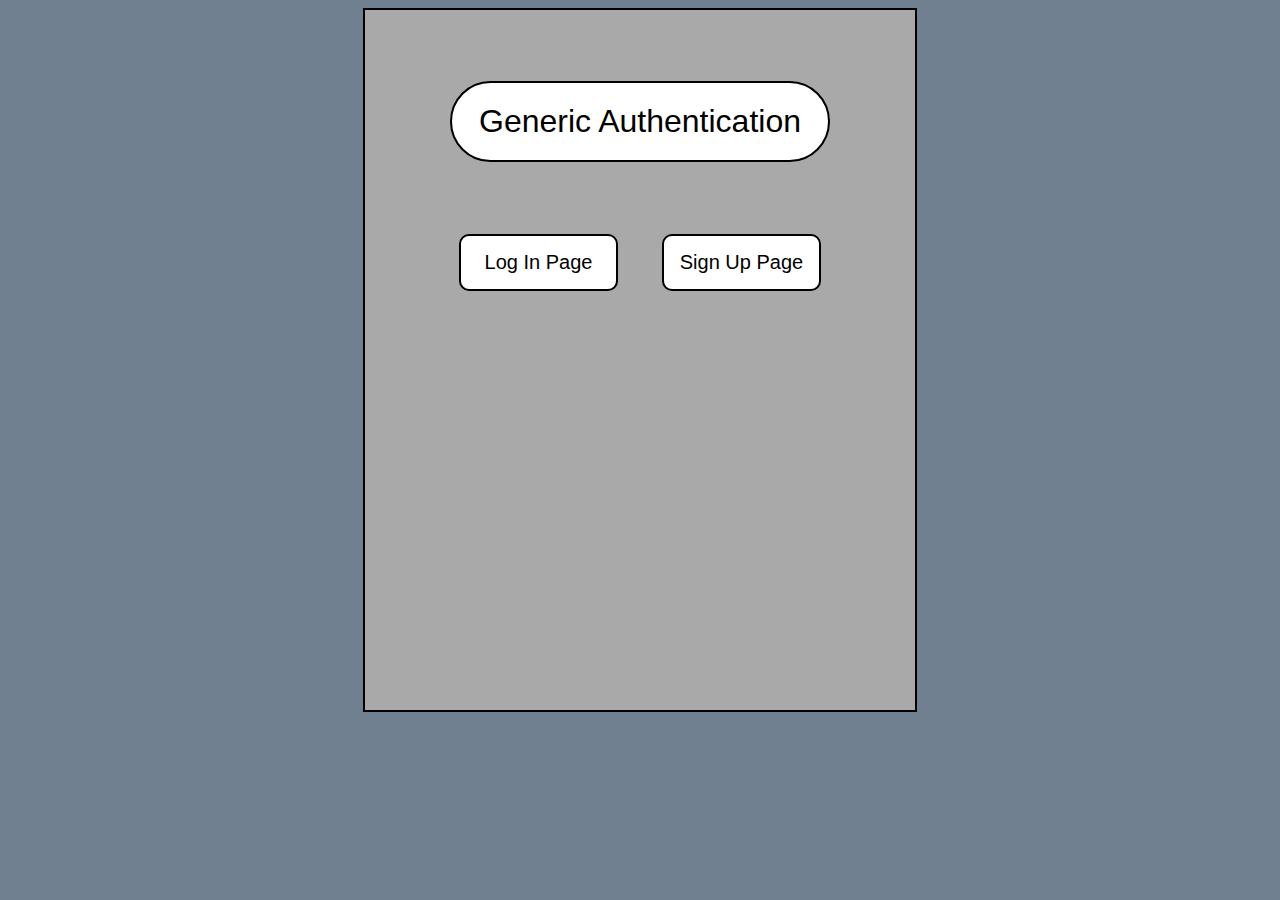
<file: index.html>
<!DOCTYPE html>
<html lang="en">
<head>
    <meta charset="UTF-8">
    <meta name="viewport" content="width=device-width, initial-scale=1.0">
    <link rel="stylesheet" href="styles.css">
    <title>Generic Authentication</title>
</head>
<body>
    <div id="content">
        <h1>Generic Authentication</h1>
        <div id="links">
            <a class="link" href="./LOGIN/login.html">Log In Page</a>
            <a class="link" href="./SIGNUP/signup.html">Sign Up Page</a>
        </div>
    </div>
</body>
</html>
</file>
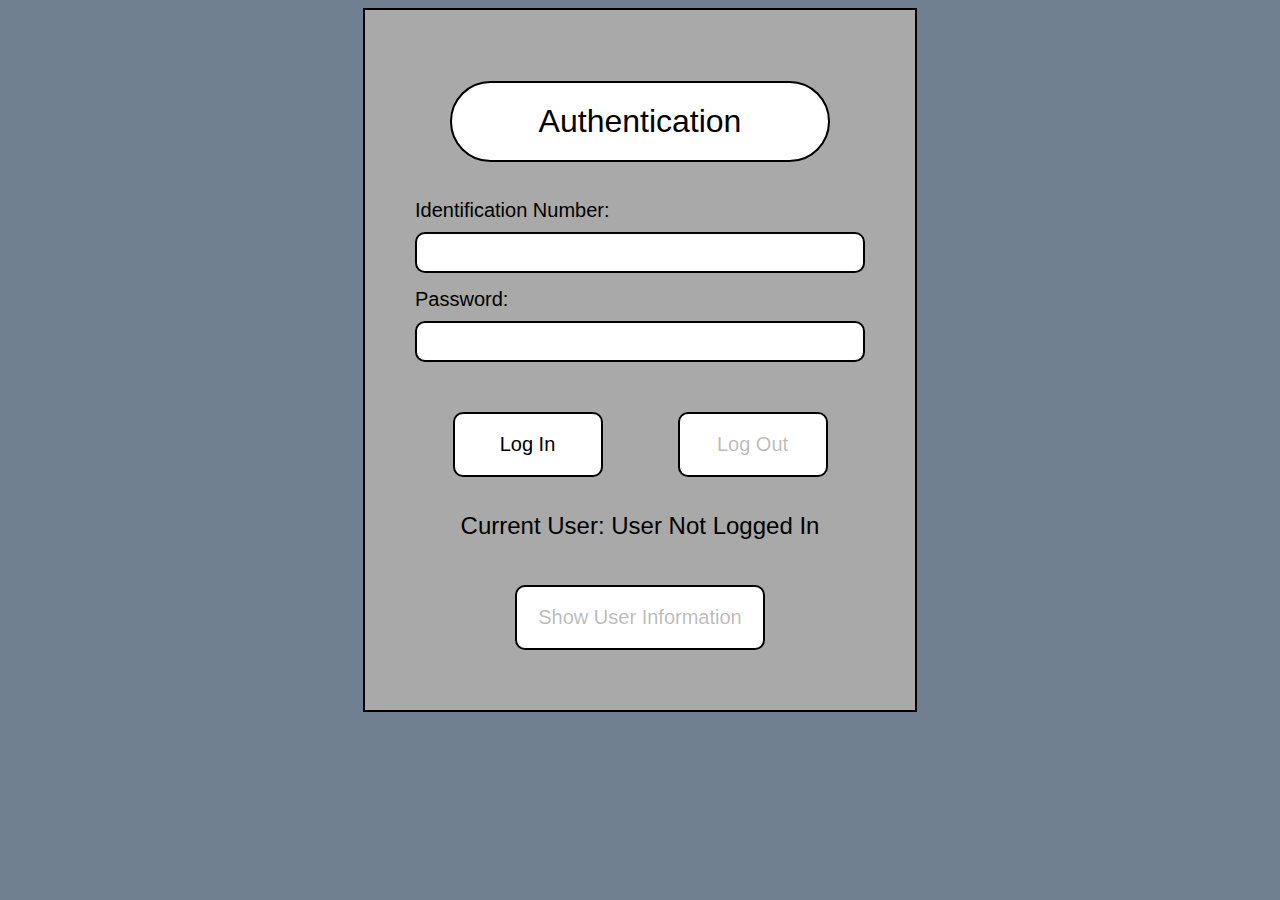
<file: LOGIN/login.html>
<!DOCTYPE html>
<html lang="en">
<head>
    <meta charset="UTF-8">
    <meta name="viewport" content="width=device-width, initial-scale=1.0">
    <link rel="stylesheet" href="../styles.css">
    <title>Login-In Page</title>
</head>
<body>
    <form id="loginForm" action="login.php" method="POST">
        <h1>Authentication</h1>
        <label>Identification Number:</label>
        <input class="fieldEntry" name="accountId" type="text" required>
        <label>Password:</label>
        <input class="fieldEntry" name="password" type="password" required>
        <div id="controlsLog">
            <button id="buttonLogin" type="submit">Log In</button>
            <button id="buttonLogout" disabled="true">Log Out</button>
        </div>
        <h2 id="currentUser">Current User: User Not Logged In</h2>
        <div id="showInfo">
            <button id="userInfo" disabled="true">Show User Information</button>
        </div>
    </form>

    <script src="./login.js"></script>
    <script src="http://ajax.googleapis.com/ajax/libs/jquery/3.5.1/jquery.min.js"></script>
</body>
</html>
</file>
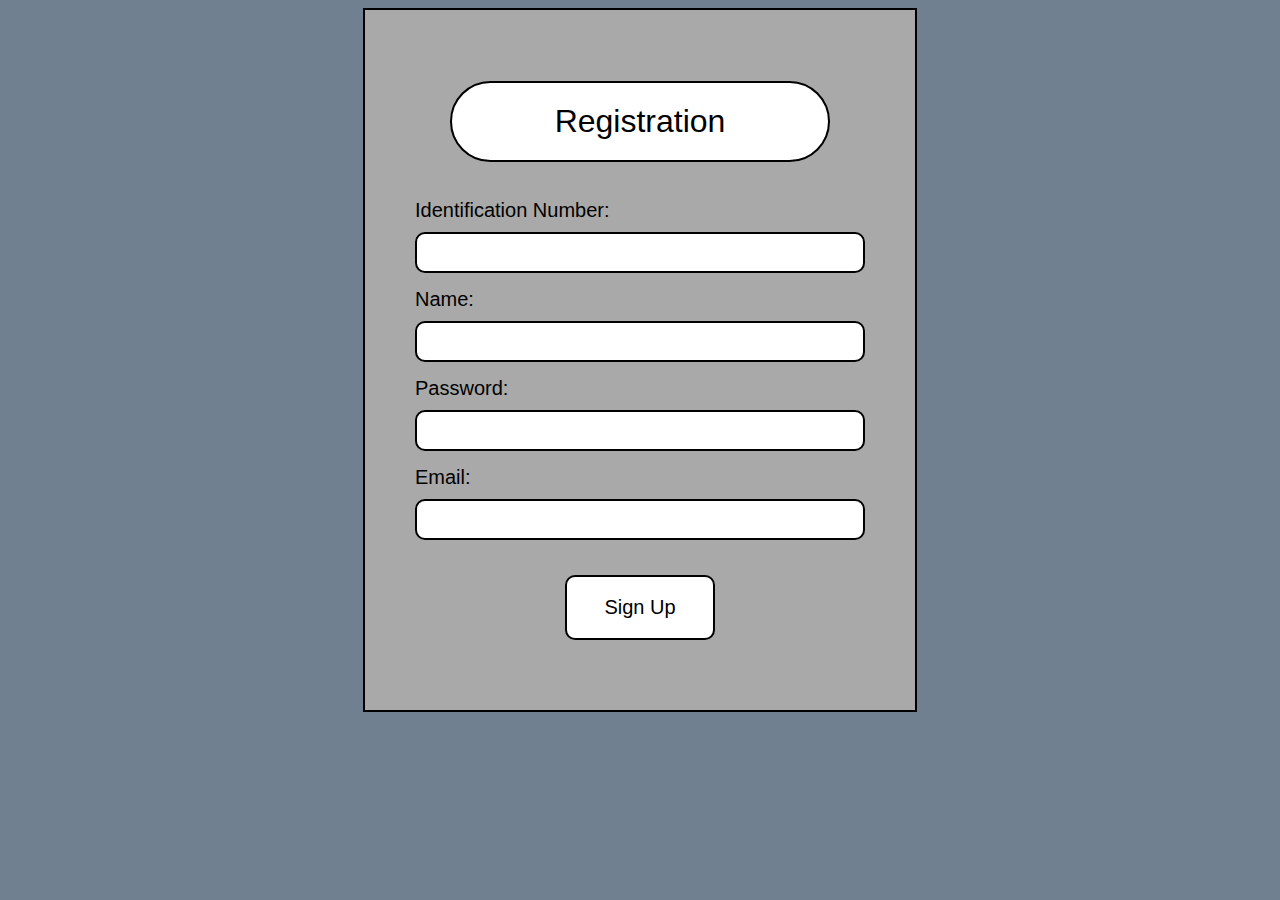
<file: SIGNUP/signup.html>
<!DOCTYPE html>
<html lang="en">
<head>
    <meta charset="UTF-8">
    <meta name="viewport" content="width=device-width, initial-scale=1.0">
    <link rel="stylesheet" href="../styles.css">
    <title>Sign-Up Page</title>
</head>
<body>
    <form id="testForm">
        <h1>Registration</h1>
        <label>Identification Number:</label>
        <input class="fieldEntry" name="accountId" type="text" required>
        <label>Name:</label>
        <input class="fieldEntry" name="username" type="text" required>
        <label>Password:</label>
        <input class="fieldEntry" name="password" type="password" required>
        <label>Email:</label>
        <input class="fieldEntry" name="email" type="email" required>
        <button id="button" type="submit">Sign Up</button>
    </form>

    <script src="./signup.js"></script>
    <script src="http://ajax.googleapis.com/ajax/libs/jquery/3.5.1/jquery.min.js"></script>
</body>
</html>
</file>
<file: styles.css>
body{
    font-family: 'Segoe UI', Tahoma, Geneva, Verdana, sans-serif;
    background-color: slategray;
}

#testForm{
    margin: auto;
    display: flex;
    flex-flow: column;
    width: 450px;
    height: 600px;
    padding: 50px;
    background-color: darkgray;
    border: black solid 2px;
}

#testForm h1{
    text-align: center;
    font-weight: 400;
    background-color: white;
    padding: 20px;
    margin-left: 35px;
    margin-right: 35px;
    border-radius: 50px;
    border: black solid 2px;
}

#testForm label{
    font-weight: 10;
    font-size: 20px;
}

#testForm .fieldEntry{
    font-weight: 10;
    height: 35px;
    font-size: 18px;
    border-radius: 10px;
    padding-left: 10px;
    padding-right: 10px;
    border: black solid 2px;
}

label{
    margin-top: 15px;
    margin-bottom: 10px;
}

#button{
    height: 65px;
    width: 150px;
    border-radius: 10px;
    margin: auto;
    margin-top: 35px;
    border: 2px black solid;
    font-size: 20px;
    background-color: white;
}

#button:hover{
    height: 65px;
    width: 150px;
    border-radius: 10px;
    margin: auto;
    margin-top: 35px;
    border: 2px black solid;
    background-color: lightgray;
}

#loginForm{
    margin: auto;
    display: flex;
    flex-flow: column;
    width: 450px;
    height: 600px;
    padding: 50px;
    background-color: darkgray;
    border: black solid 2px;
}

#loginForm h1{
    text-align: center;
    font-weight: 400;
    background-color: white;
    padding: 20px;
    margin-left: 35px;
    margin-right: 35px;
    border-radius: 50px;
    border: black solid 2px;
}

#loginForm label{
    font-weight: 10;
    font-size: 20px;
}

#loginForm .fieldEntry{
    font-weight: 10;
    height: 35px;
    font-size: 18px;
    border-radius: 10px;
    padding-left: 10px;
    padding-right: 10px;
    border: black solid 2px;
}

#loginForm #controlsLog{
    display: flex;
    flex-flow: row;
}

#loginForm #buttonLogin{
    height: 65px;
    width: 150px;
    border-radius: 10px;
    margin: auto;
    margin-top: 50px;
    border: 2px black solid;
    font-size: 20px;
    background-color: white;
}

#loginForm #buttonLogin:hover{
    height: 65px;
    width: 150px;
    border-radius: 10px;
    margin: auto;
    margin-top: 50px;
    border: 2px black solid;
    background-color: lightgray;
}

#loginForm #buttonLogout{
    height: 65px;
    width: 150px;
    border-radius: 10px;
    margin: auto;
    margin-top: 50px;
    margin-bottom: 15px;
    border: 2px black solid;
    font-size: 20px;
    background-color: white;
}

#loginForm #buttonLogout:hover{
    height: 65px;
    width: 150px;
    border-radius: 10px;
    margin: auto;
    margin-bottom: 15px;
    margin-top: 50px;
    border: 2px black solid;
    background-color: lightgray;
}

#loginForm #showInfo{
    margin: auto;
}

#loginForm #showInfo #userInfo{
    height: 65px;
    width: 250px;
    border-radius: 10px;
    margin: auto;
    margin-top: 15px;
    border: 2px black solid;
    font-size: 20px;
    background-color: white;
}

#loginForm #showInfo #userInfo:hover{
    height: 65px;
    width: 250px;
    border-radius: 10px;
    margin: auto;
    margin-top: 15px;
    border: 2px black solid;
    background-color: lightgray;
}

#loginForm #currentUser{
    text-align: center;
    font-weight: 100;
}

#content{
    margin: auto;
    display: flex;
    flex-flow: column;
    width: 450px;
    height: 600px;
    padding: 50px;
    background-color: darkgray;
    border: black solid 2px;
}

#content h1{
    text-align: center;
    font-weight: 400;
    background-color: white;
    padding: 20px;
    margin-left: 35px;
    margin-right: 35px;
    border-radius: 50px;
    border: black solid 2px;
}

#links{
    display: flex;
    justify-content: space-evenly;
    margin-top: 50px;
}

#links a{
    text-align: center;
    text-decoration: none;
    color: black;
    background-color: white;
    width: 125px;
    padding: 15px;
    border-radius: 10px;
    border: 2px black solid;
    font-size: 20px;
}

#links a:hover{
    background-color: lightgray;
}
</file>
